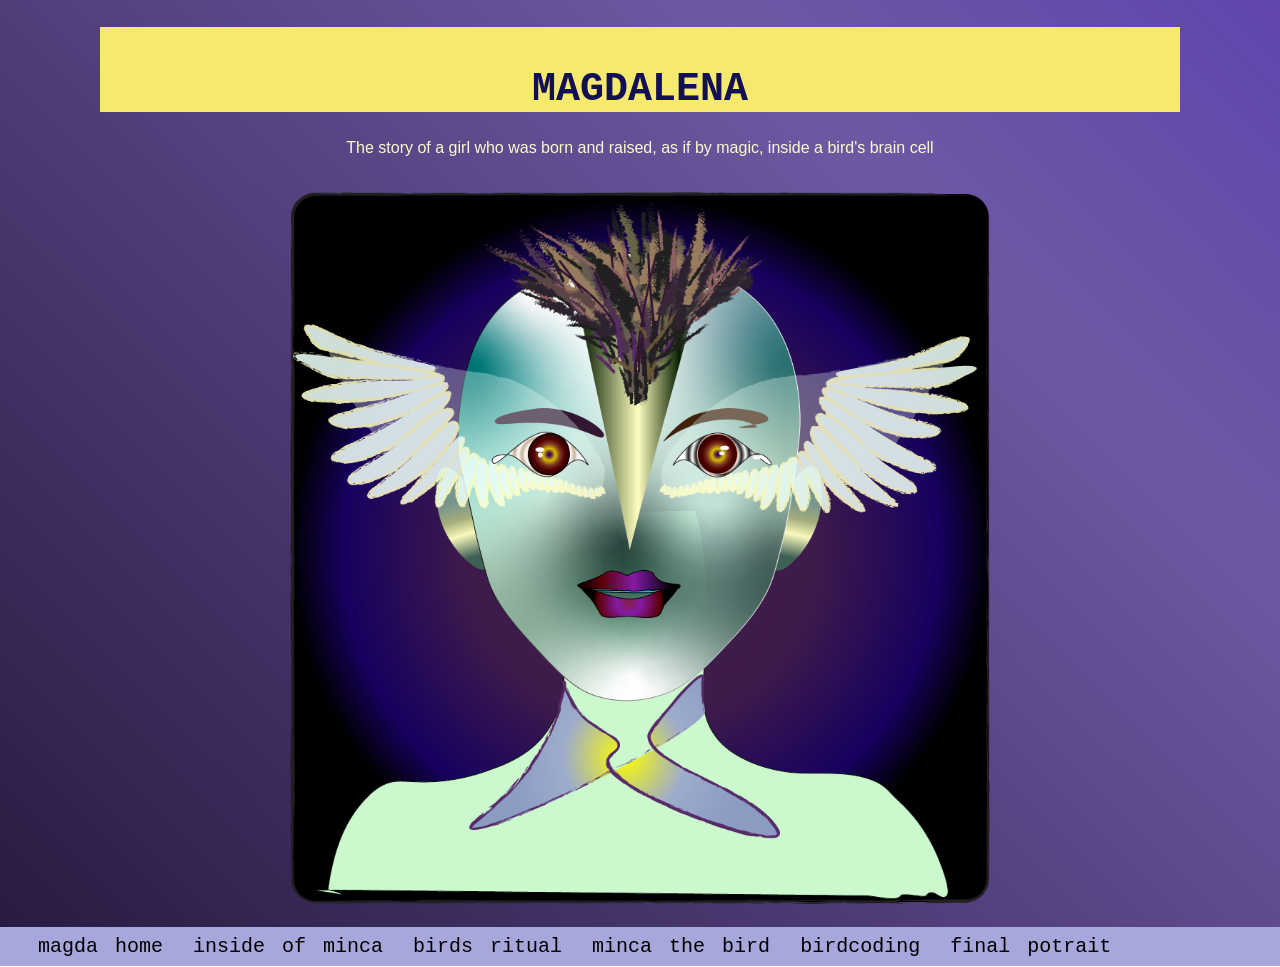
<file: index.html>
<!DOCTYPE html>
 <html>
 <head>
       <meta charset="utf-8">
       <meta name="viewport" content="width=device-width,initial-scale=1">
      <title>magda the bird</title>
      <link rel="stylesheet" type="text/css" href="style.css">
 </head>
 <body>
       <h1>MAGDALENA</h1>
      <p> The story of a girl who was born and raised, as if by magic, inside a bird's brain cell</p>
      <img src="images/saldana_potrait.png" width="700px"alt= birds talking>
  </br>
  <ul>
  	<li><a href="landscape.html">magda home</a></li>
  	<li><a href="audio.html"> inside of minca<a/></li>
  	<li><a href="animation.html">birds ritual</a></li>
  	<li><a href="birds.html">minca the bird</a></li>
  	<li><a href="programming.html"> birdcoding</a></li>
    <li><a href="final.html">final potrait</a></li>
  	
  	 </ul>

</body> 
</html>
</file>
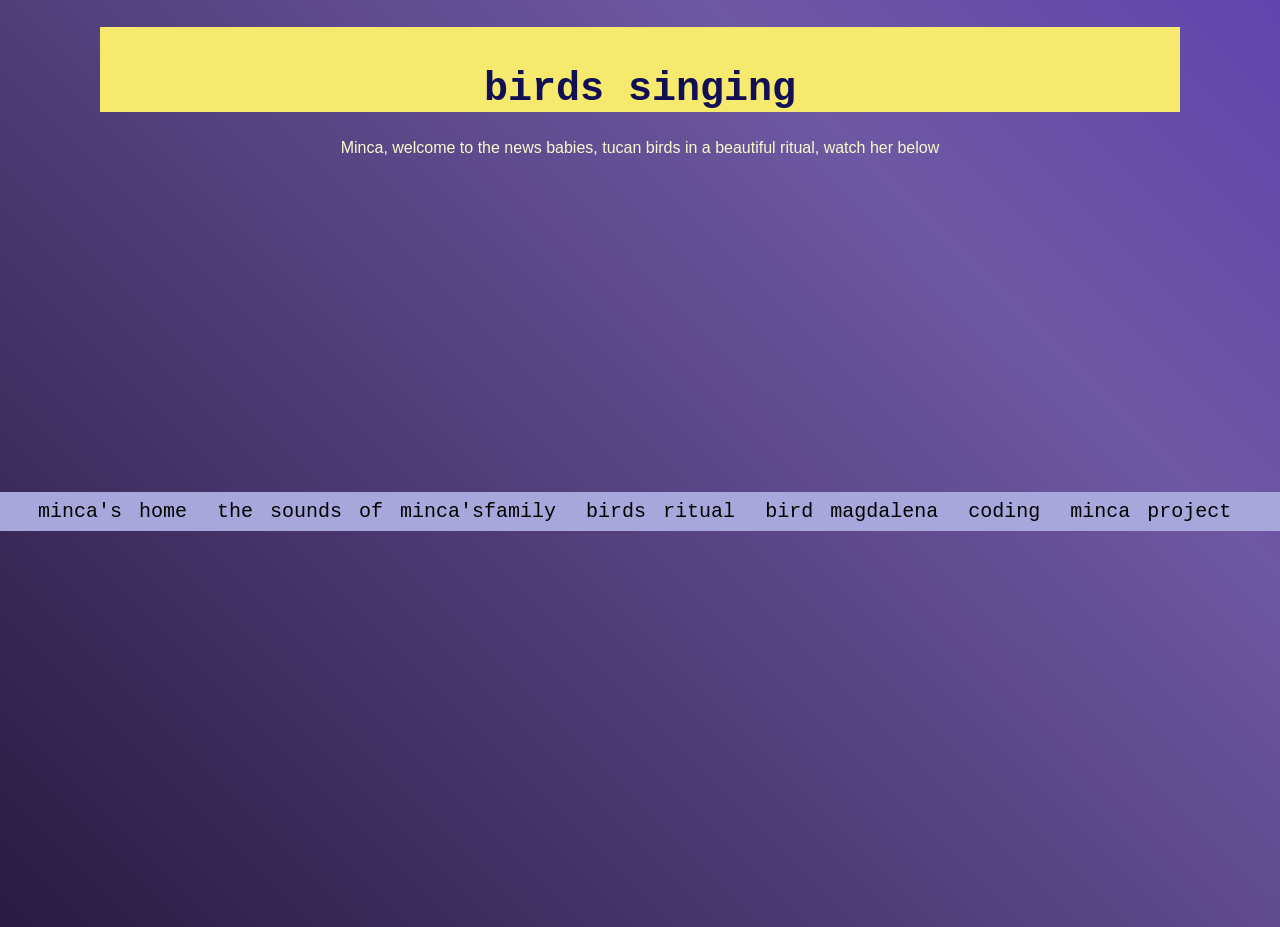
<file: animation.html>
<!DOCTYPE html>
 <html>
 <head>
       <meta charset="utf-8">
       <meta name="viewport" content="width=device-width,initial-scale=1">
      <title>minca dancing with the birds </title>
  <link rel="stylesheet" type="text/css" href="style.css">
 </head>
 <body>
       <h1>birds singing</h1>
      <p> Minca, welcome to the news babies, tucan birds in a beautiful ritual, watch her below</p>
 <iframe width="560" height="315" src="https://www.youtube.com/embed/30uETvxwvM8?si=lCkWW1RS-kLiRkmu" title="YouTube video player" frameborder="0" allow="accelerometer; autoplay; clipboard-write; encrypted-media; gyroscope; picture-in-picture; web-share" referrerpolicy="strict-origin-when-cross-origin" allowfullscreen></iframe>
  
</body> 
  
  <body>
      <ul>
  
      <li><a href="landscape.html">minca's home</a></li>
      <li><a href="audio.html">the sounds of minca'sfamily<a/></li>
      <li><a href="animation.html">birds ritual</a></li>
      <li><a href="birds.html">bird magdalena</a></li>
      <li><a href="programming.html"> coding</a></li>
    <li><a href="final.html">minca project</a></li>
       
     </ul>
</body>
</file>
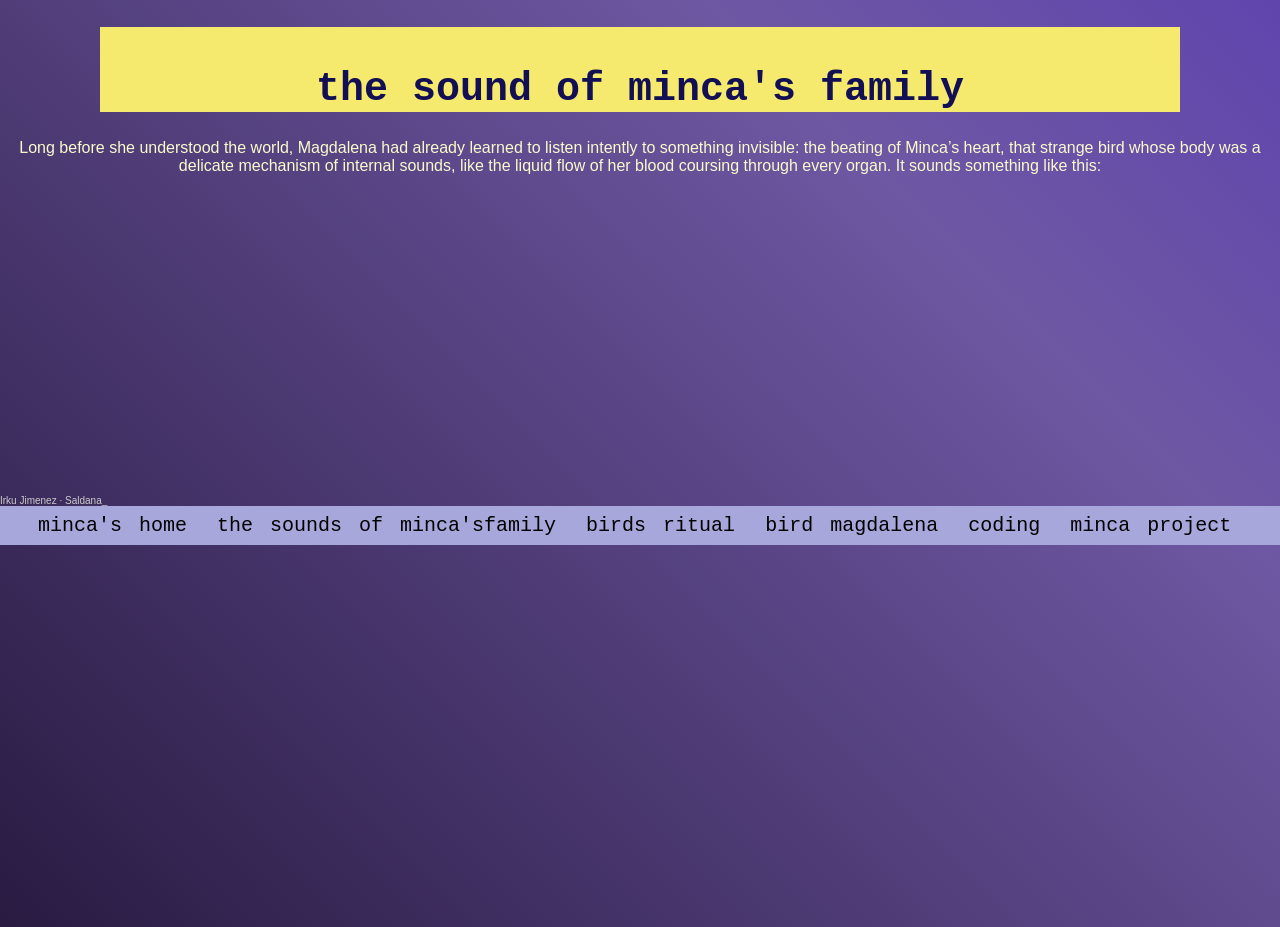
<file: audio.html>
<!DOCTYPE html>
 <html>
 <head>
       <meta charset="utf-8">
       <meta name="viewport" content="width=device-width,initial-scale=1">
      <title>bird magdalena's place</title>
      <link rel="stylesheet" type="text/css" href="style.css">

</head>
 <body>
      <h1>the sound of minca's family</h1>
      <p> Long before she understood the world, Magdalena had already learned to listen intently to something invisible: the beating of Minca’s heart, that strange bird whose body was a delicate mechanism of internal sounds, like the liquid flow of her blood coursing through every organ. It sounds something like this: </p>

<iframe width="100%" height="300" scrolling="no" frameborder="no" allow="autoplay" src="https://w.soundcloud.com/player/?url=https%3A//api.soundcloud.com/tracks/soundcloud%253Atracks%253A2311108388&color=%23ff5500&auto_play=false&hide_related=false&show_comments=true&show_user=true&show_reposts=false&show_teaser=true&visual=true"></iframe><div style="font-size: 10px; color: #cccccc;line-break: anywhere;word-break: normal;overflow: hidden;white-space: nowrap;text-overflow: ellipsis; font-family: Interstate,Lucida Grande,Lucida Sans Unicode,Lucida Sans,Garuda,Verdana,Tahoma,sans-serif;font-weight: 100;"><a href="https://soundcloud.com/irku-jimenez-721555054" title="Irku Jimenez" target="_blank" style="color: #cccccc; text-decoration: none;">Irku Jimenez</a> · <a href="https://soundcloud.com/irku-jimenez-721555054/saldana" title="Saldana_" target="_blank" style="color: #cccccc; text-decoration: none;">Saldana_</a></div>
</body>
  
  <ul>
  	<li><a href="landscape.html">minca's home</a></li>
  	<li><a href="audio.html">the sounds of minca'sfamily<a/></li>
  	<li><a href="animation.html">birds ritual</a></li>
  	<li><a href="birds.html">bird magdalena</a></li>
  	<li><a href="programming.html"> coding</a></li>
    <li><a href="final.html">minca project</a></li>
  	
  	 </ul>

</body> 
</html>
</file>
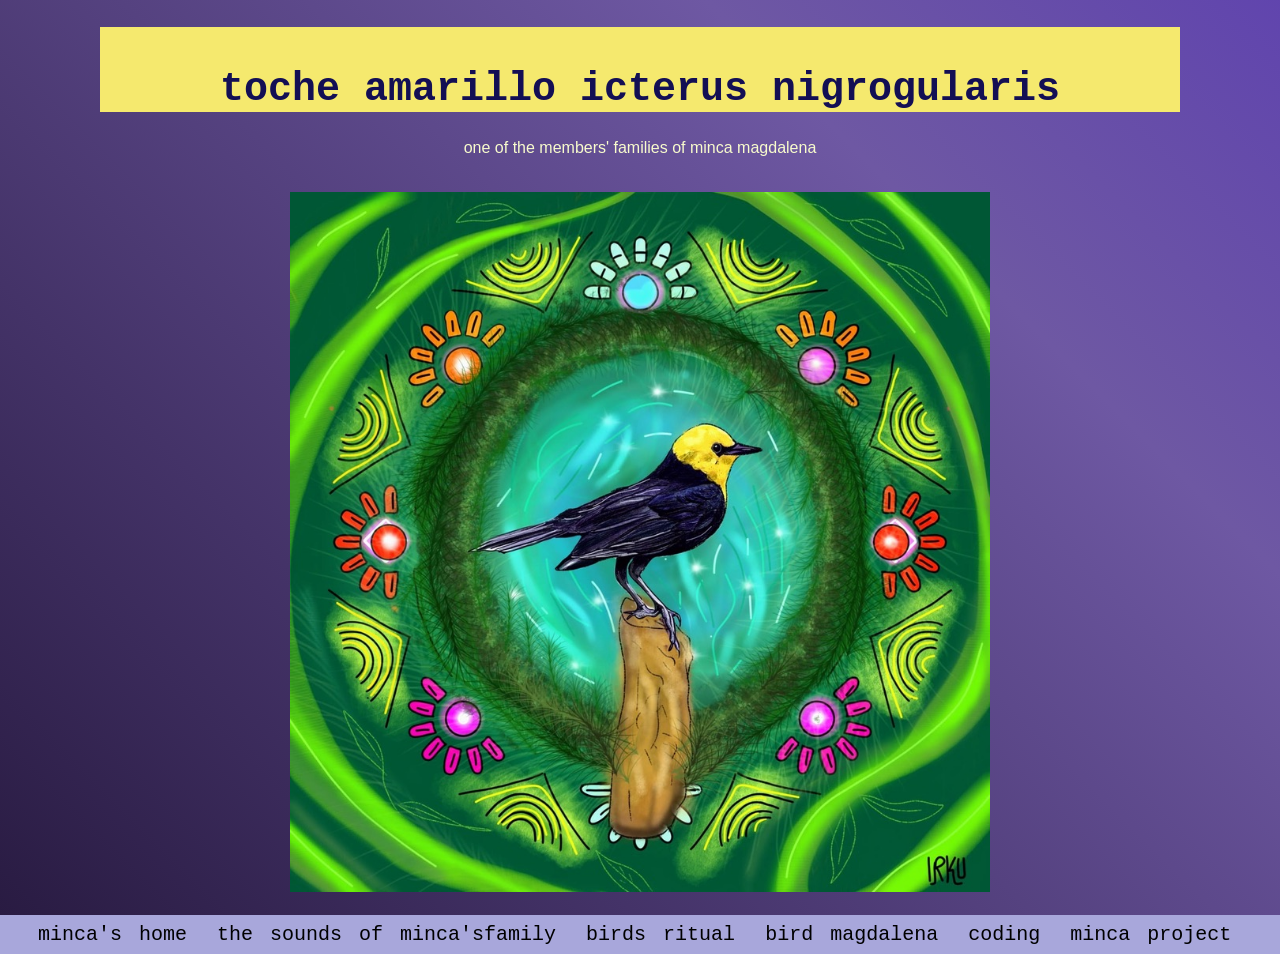
<file: birds.html>
<!DOCTYPE html>
 <html>
 <head>
       <meta charset="utf-8">
       <meta name="viewport" content="width=device-width,initial-scale=1">
      <title>bird magdalena's place</title>
     <link rel="stylesheet" type="text/css" href="style.css">

</head>
 <body>
       <h1> toche amarillo icterus nigrogularis </h1>
      <p>  one of the members' families of minca magdalena</p>
      <img src="images/green.jpg" width="700px"alt= "minca's home">
</br>
     
</body>
</html> 
  <ul>
  	<li><a href="landscape.html">minca's home</a></li>
  	<li><a href="audio.html">the sounds of minca'sfamily<a/></li>
  	<li><a href="animation.html">birds ritual</a></li>
  	<li><a href="birds.html">bird magdalena</a></li>
  	<li><a href="programming.html"> coding</a></li>
    <li><a href="final.html">minca project</a></li>
 
  	 </ul>

</body> 
</html>
</file>
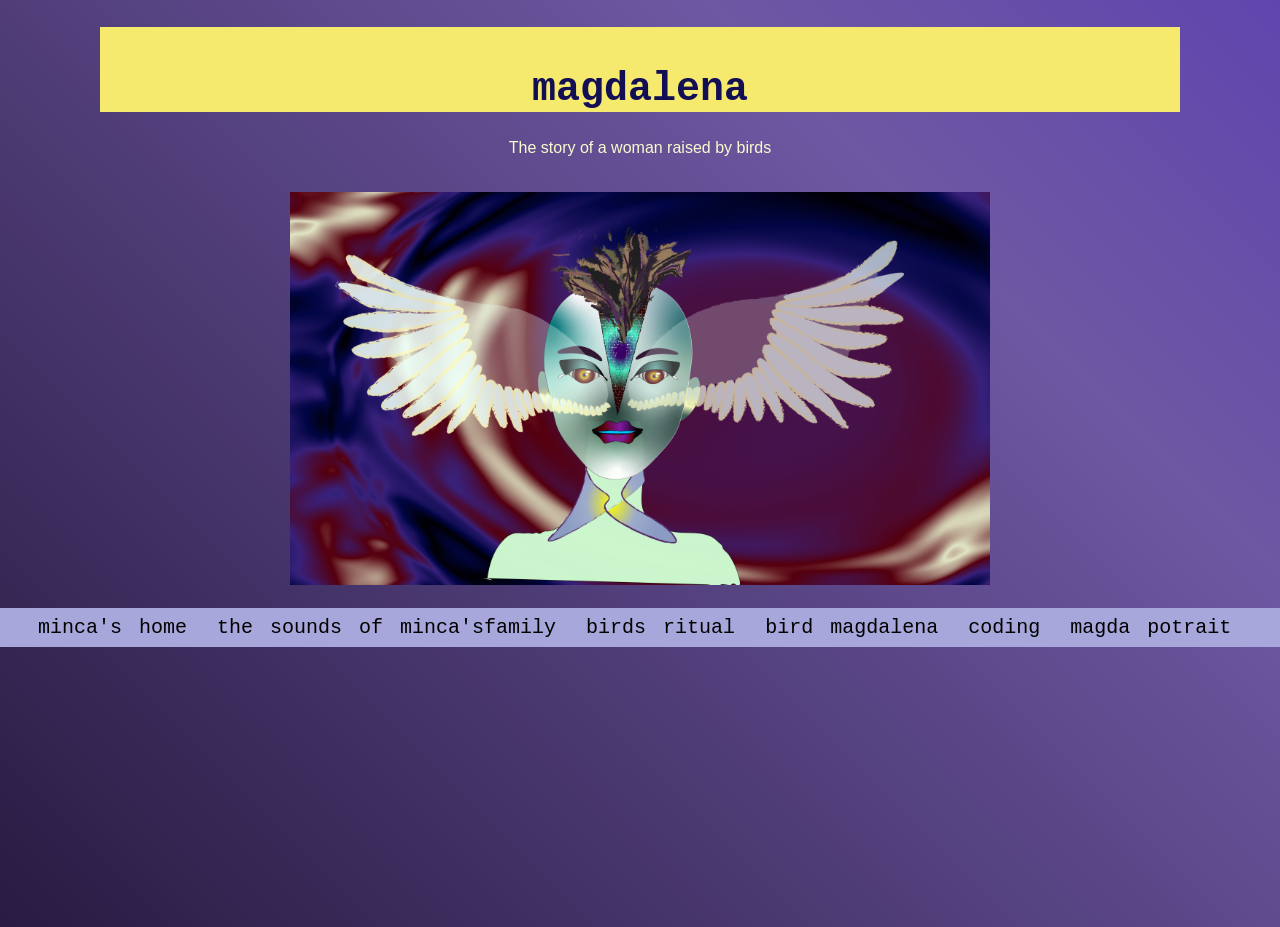
<file: final.html>
<!DOCTYPE html>
 <html>
 <head>
       <meta charset="utf-8">
       <meta name="viewport" content="width=device-width,initial-scale=1">
      <title>final project</title>
      <link rel="stylesheet" type="text/css" href="style.css">
 </head>
 <body>
       <h1>magdalena</h1>
      <p> The story of a woman raised by birds</p>
      <img src="images/magdalena_potrait.png" width="700px"alt= birds talking>
  </br>
  <ul>
  	<li><a href="landscape.html">minca's home</a></li>
  	<li><a href="audio.html">the sounds of minca'sfamily<a/></li>
  	<li><a href="animation.html">birds ritual</a></li>
  	<li><a href="birds.html">bird magdalena</a></li>
  	<li><a href="programming.html"> coding</a></li>
    <li><a href="final.html"> magda potrait</a></li>
  	
  	 </ul>

</body> 
</html>
</file>
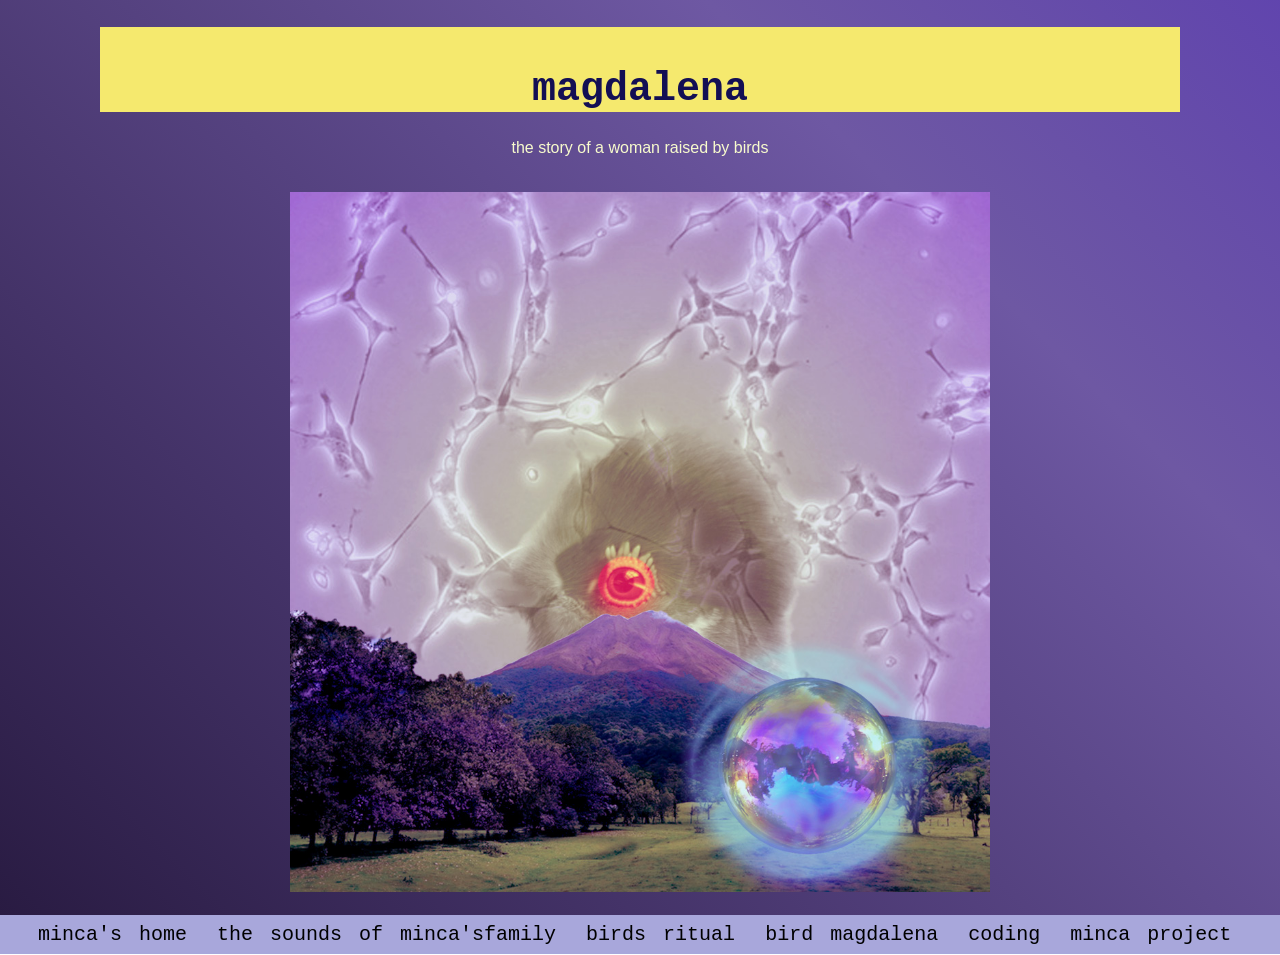
<file: landscape.html>
<!DOCTYPE html>
 <html>
 <head>
       <meta charset="utf-8">
       <meta name="viewport" content="width=device-width,initial-scale=1">
      <title>the jungle of colombia </title>
      <link rel="stylesheet" type="text/css" href="style.css">
 </head>
 <body>
       <h1>magdalena</h1>
      <p> the story of a woman raised by birds</p>
      <img src="images/saldanasaray_landscape.jpg" width="700px"alt= feather's flying away>
  </br>
  <ul>
  	<li><a href="landscape.html">minca's home</a></li>
  	<li><a href="audio.html">the sounds of minca'sfamily<a/></li>
  	<li><a href="animation.html">birds ritual</a></li>
  	<li><a href="birds.html">bird magdalena</a></li>
  	<li><a href="programming.html"> coding</a></li>
    <li><a href="final.html">minca project</a></li>
  	
  	 </ul>

</body> 
</html>
</file>
<file: style.css>
body{


  margin: 0;
  height: 100vh;
  background: linear-gradient( 45deg,#6037DB,#10051F,#6E58A3,#3A0ECC,#778A63);
  background-size: 400% 400%;
  animation: gradientShift 10s ease infinite;
}

@keyframes gradientShift {
  0% { background-position: 0% 50%; }
  50% { background-position: 100% 50%; }
  100% { background-position: 0% 50%; }

	}

	h1{color: #130F54;
		font-family: "Lucida Console", Monaco, monospace;
		font-size:40px;
		background-color: #F5E96E;
		text-align: center;
		padding-top: 40px;
		margin-left: 100px;
		margin-right: 100px;
	}

	p{color: #f8fbcd;
	    font-family: Helvetica;
	    text-align:  center;
                     
	}

	 img{display: block;
	    margin: auto;
	    border border-style: dotted;
	    border color: #823612;
        border-width: 15PX;
        padding:5px;
        margin-top:30px;
        width: 700px;
    }

    ul{list-style-type: none;
       margin:0px;
       padding: 8px;
       overflow: hidden;
       background-color: #A8A7DB;}

    ul li{float:left;
        padding-left: 30px}



     ul  li a {display:block;
        color: black;
        text-decoration: none;
        text-align: center;
		word-spacing: 5px;
        font-family: courier;
        font-size: 20px;
        font-style:15px;
			   
      
          }


ul li a:hover {background-color: #E8E6BC;}
</file>
